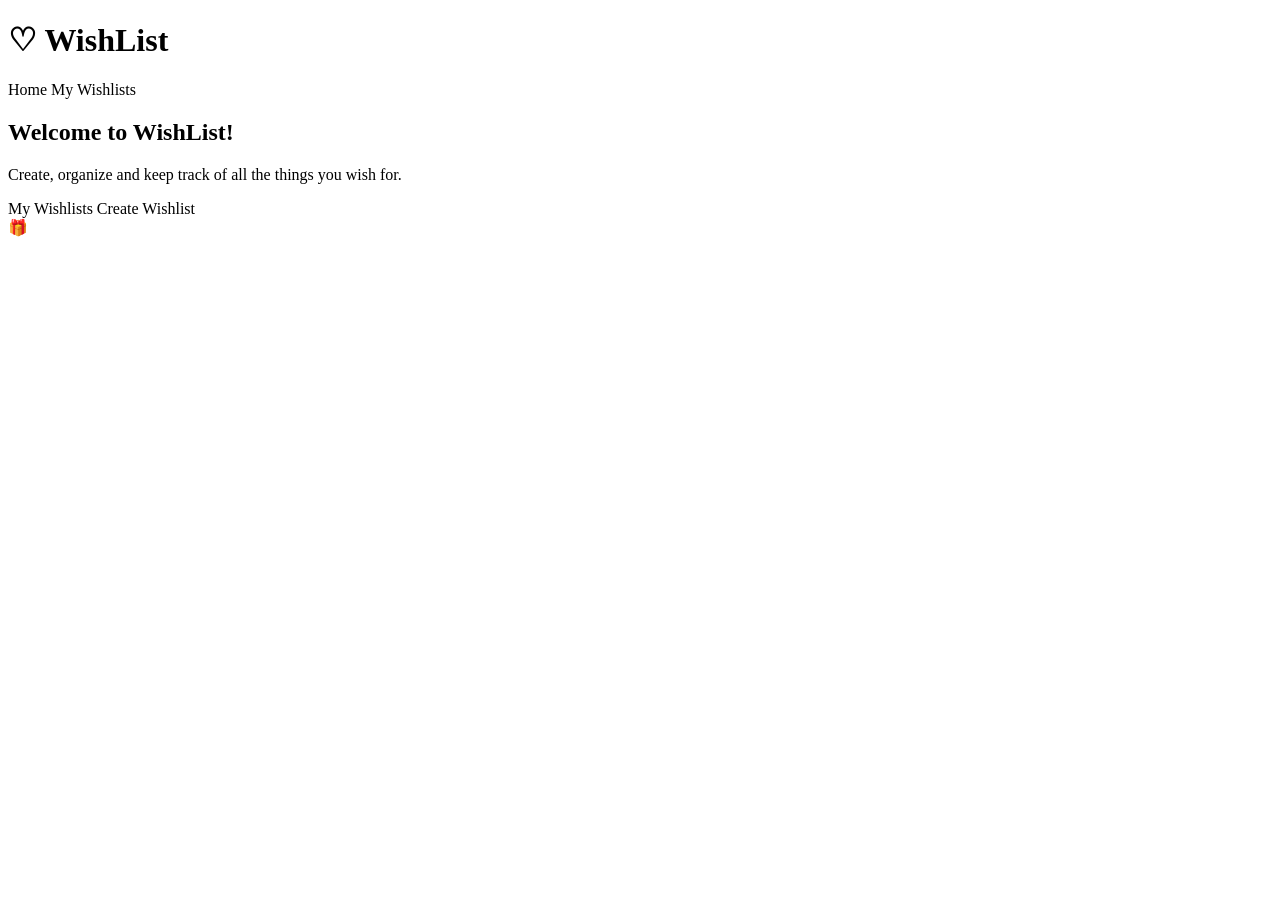
<file: src/main/resources/templates/index.html>
<!DOCTYPE html>
<html lang="en" xmlns:th="http://www.thymeleaf.org">
<head>
  <meta charset="UTF-8">
  <meta name="viewport" content="width=device-width, initial-scale=1.0">
  <title>WishList-Home</title>
  <link rel="stylesheet" th:href="@{/index.css}">
</head>
<body>

<header>
  <h1>♡ WishList</h1>

  <nav>
    <a th:href="@{/}">Home</a>
    <a th:href="@{/index}">My Wishlists</a>
  </nav>
</header>

<main>

  <div class="welcome">

    <div class="welcome-text">
      <h2>Welcome to WishList!</h2>

      <p>
        Create, organize and keep track of all
        the things you wish for.
      </p>

      <a th:href="@{/index}" class="button">
        My Wishlists
      </a>

      <a th:href="@{/create}" class="button">
        Create Wishlist
      </a>
    </div>

    <div class="welcome-image">
      🎁
    </div>

  </div>

</main>

</body>
</html>
</file>
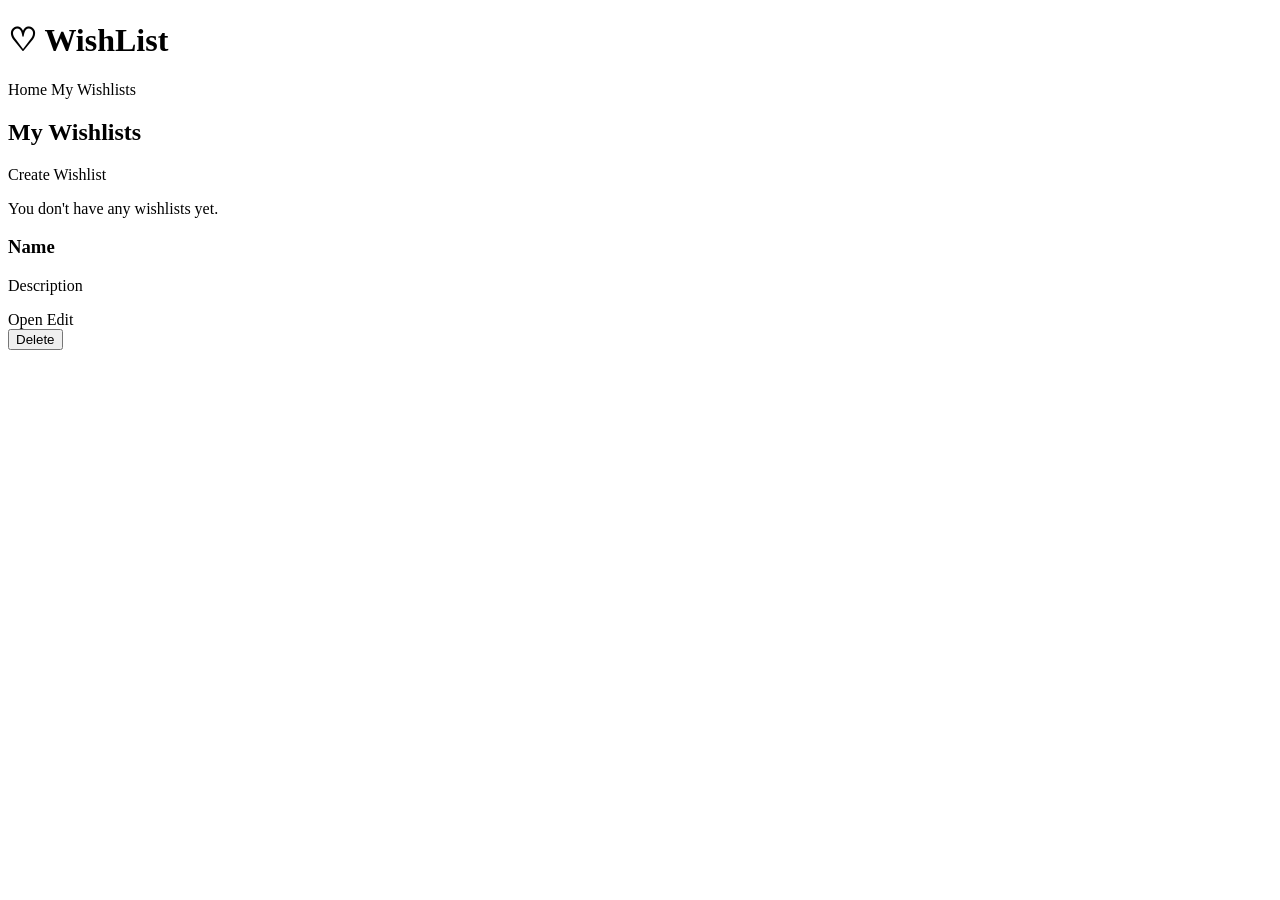
<file: src/main/resources/templates/allWishlists.html>
<!DOCTYPE html>
<html lang="en" xmlns:th="http://www.thymeleaf.org">
<head>
    <meta charset="UTF-8">
    <meta name="viewport" content="width=device-width, initial-scale=1.0">
    <title>WishList-My Wishlists</title>
    <link rel="stylesheet" th:href="@{/index.css}">
    <link rel="stylesheet" th:href="@{/allWishlists.css}">
</head>
<body>

<header>
    <h1>♡ WishList</h1>

    <nav>
        <a th:href="@{/}">Home</a>
        <a th:href="@{/index}">My Wishlists</a>
    </nav>
</header>

<main>

    <div class="page-title">
        <h2>My Wishlists</h2>
        <a th:href="@{/create}" class="button">Create Wishlist</a>
    </div>

    <p th:if="${#lists.isEmpty(wishLists)}" class="empty-text">
        You don't have any wishlists yet.
    </p>

    <div class="card-grid">
        <div class="card" th:each="list : ${wishLists}">
            <h3 th:text="${list.wishList_name}">Name</h3>
            <p th:text="${list.wishList_description}">Description</p>

            <div class="card-actions">
             <div class="main-actions">
                <a th:href="@{/wishlist/{id}(id=${list.wishList_id})}" class="button">Open</a>
                <a th:href="@{/wishlist/edit/{id}(id=${list.wishList_id})}" class="button button-light">Edit</a>
                </div>

                <form th:action="@{/wishlist/delete/{id}(id=${list.wishList_id})}" method="post"
                      class="delete-form">
                    <button type="submit" class="button-delete">Delete</button>
                </form>

        </div>
    </div>
</div>
</main>

</body>
</html>
</file>
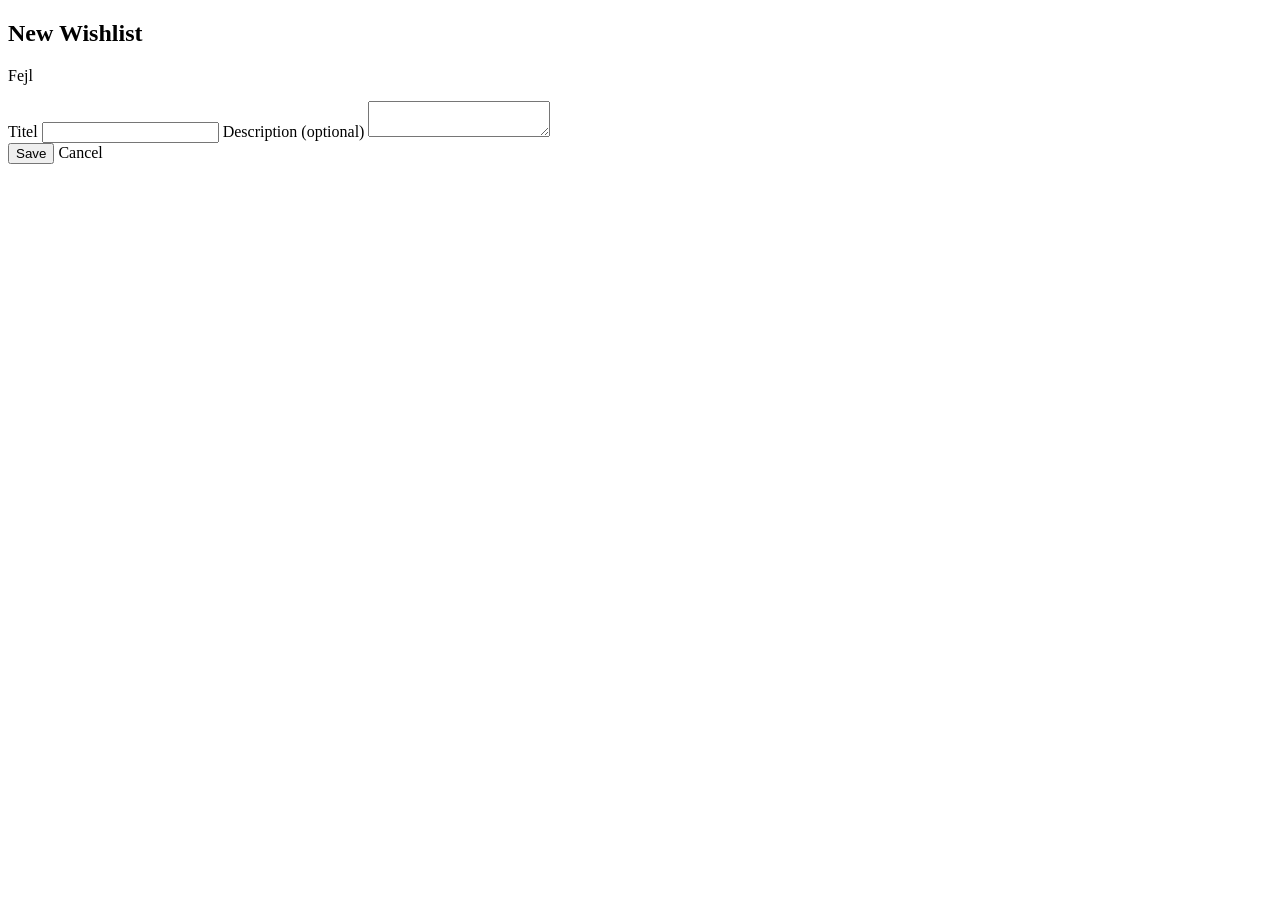
<file: src/main/resources/templates/createWishList.html>
<!DOCTYPE html>
<html lang="da" xmlns:th="http://www.thymeleaf.org">
<head>
    <meta charset="UTF-8">
    <meta name="viewport" content="width=device-width, initial-scale=1.0">
    <title>Create Wishlist</title>
    <link rel="stylesheet" th:href="@{/create.css}">
</head>
<body>

<main class="create-page">
    <h2>New Wishlist</h2>

    <form class="form-card" th:action="@{/create/add}" method="post">
        <p class="error" th:if="${error}" th:text="${error}">Fejl</p>

        <label for="title">Titel</label>
        <input type="text" id="title" name="title" maxlength="100" th:value="${title}" required>

        <label for="description">Description (optional)</label>
        <textarea id="description" name="description" maxlength="1000" th:text="${description}"></textarea>

        <div class="form-buttons">
            <button type="submit" class="btn-save">Save</button>
            <a th:href="@{/}" class="btn-cancel">Cancel</a>
        </div>
    </form>
</main>

</body>
</html>
</file>
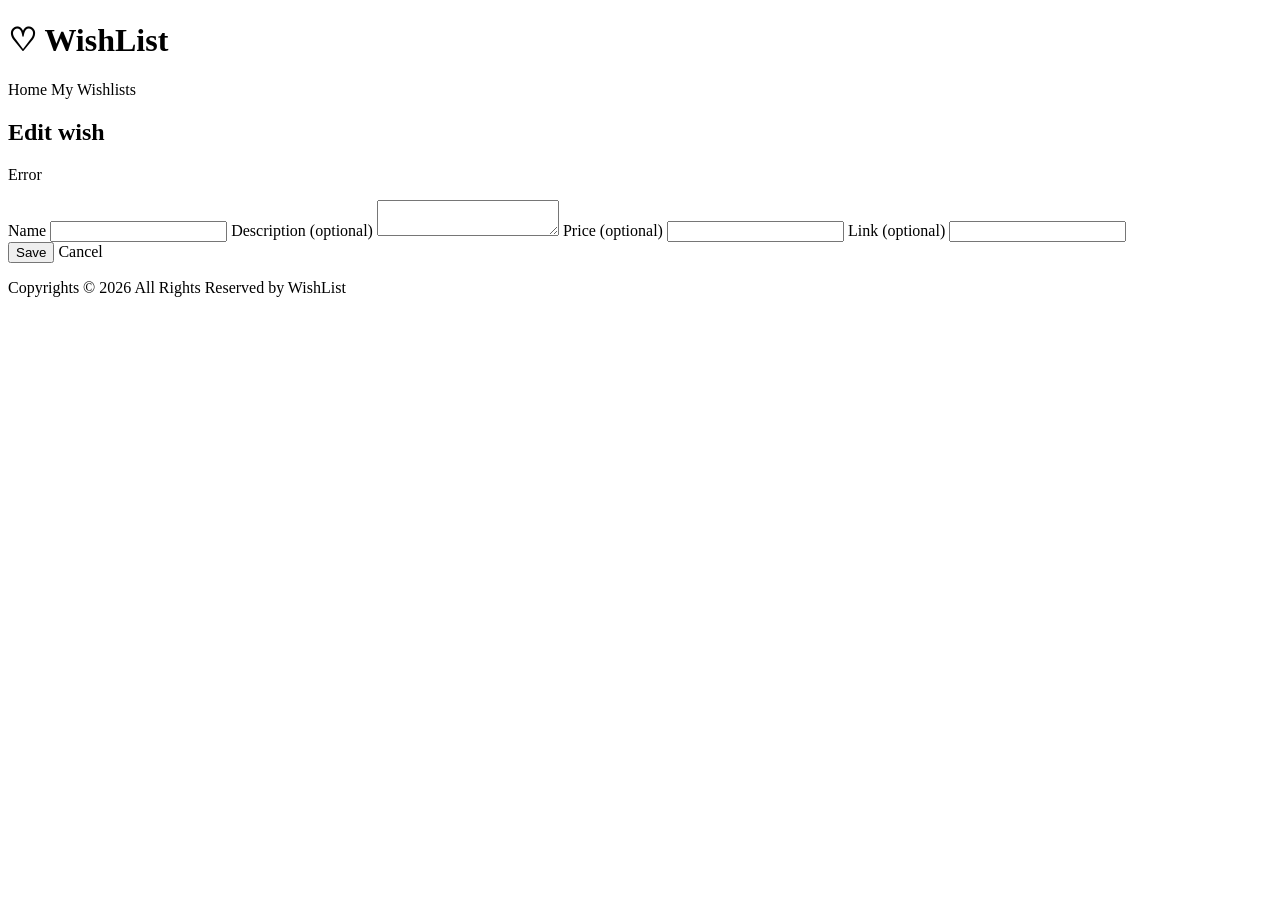
<file: src/main/resources/templates/edit-wish.html>
<!DOCTYPE html>
<html lang="en" xmlns:th="http://www.thymeleaf.org">
<head>
  <meta charset="UTF-8">
  <meta name="viewport" content="width=device-width, initial-scale=1.0">
  <title>Edit wish</title>
  <link rel="stylesheet" th:href="@{/create.css}">
  <link rel="stylesheet" th:href="@{/index.css}">
</head>
<body>
<header>
  <h1> ♡ WishList</h1>
  <nav>
    <a th:href="@{/}">Home</a>
    <a th:href="@{/index}">My Wishlists</a>
  </nav>
</header>

<main class="create-page">
  <h2>Edit wish</h2>

  <p class="error" th:if="${error}" th:text="${error}">Error</p>

  <form class="form-card" th:action="@{/wish/edit/{id}(id=${wish.wish_id})}" th:object="${wish}" method="post">
    <input type="hidden" th:field="*{wishlist_id}">

    <label for="wish_name">Name</label>
    <input type="text" id="wish_name" th:field="*{wish_name}" required>

    <label for="wish_description">Description (optional)</label>
    <textarea id="wish_description" th:field="*{wish_description}"></textarea>

    <label for="price">Price (optional)</label>
    <input type="number" id="price" step="0.01" min="0" th:field="*{price}">

    <label for="link">Link (optional)</label>
    <input type="text" id="link" th:field="*{link}">

    <div class="form-buttons">
      <button type="submit" class="btn-save">Save</button>
      <a th:href="@{/wishlist/{id}(id=${wish.wishlist_id})}" class="btn-cancel">Cancel</a>
    </div>
  </form>
</main>

<footer>
  <div class="container">
    <div class="footer-inner">
      <p>Copyrights &copy; 2026 All Rights Reserved by WishList</p>
    </div>
  </div>
</footer>

</body>
</html>
</file>
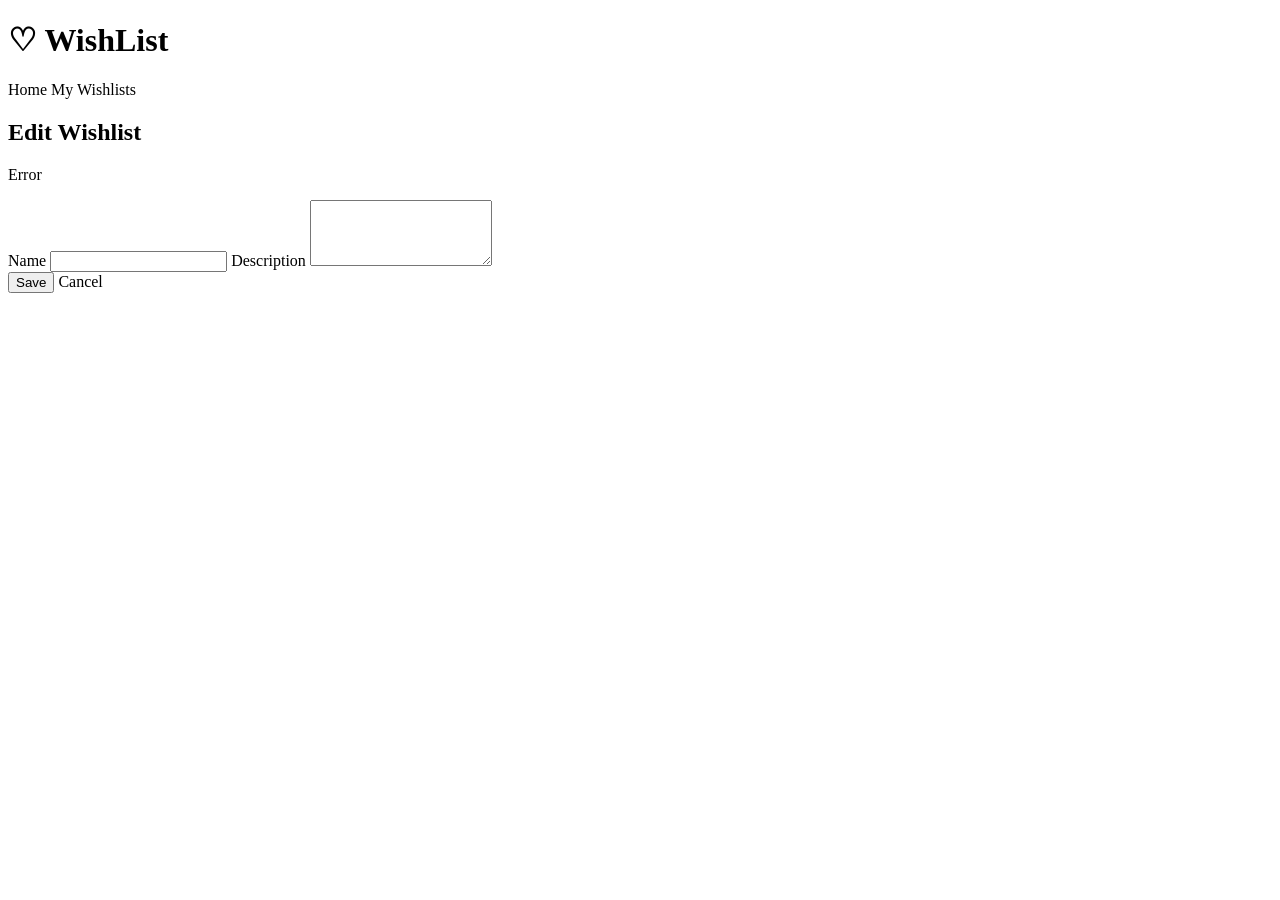
<file: src/main/resources/templates/edit-wishlist.html>
<!DOCTYPE html>
<html lang="en" xmlns:th="http://www.thymeleaf.org">
<head>
  <meta charset="UTF-8">
  <meta name="viewport" content="width=device-width, initial-scale=1.0">
  <title>WishList-Edit Wishlist</title>
  <link rel="stylesheet" th:href="@{/index.css}">
  <link rel="stylesheet" th:href="@{/allWishlists.css}">
</head>
<body>

<header>
  <h1>♡ WishList</h1>

  <nav>
    <a th:href="@{/}">Home</a>
    <a th:href="@{/index}">My Wishlists</a>
  </nav>
</header>

<main>

  <div class="form-card">
    <h2>Edit Wishlist</h2>

    <p class="error" th:if="${error}" th:text="${error}">Error</p>

    <form th:action="@{/wishlist/edit/{id}(id=${wishList.wishList_id})}" method="post">

      <label for="name">Name</label>
      <input type="text" id="name" name="wishList_name"
             th:value="${wishList.wishList_name}" required>

      <label for="description">Description</label>
      <textarea id="description" name="wishList_description" rows="4"
                th:text="${wishList.wishList_description}"></textarea>

      <div class="form-actions">
        <button type="submit" class="button">Save</button>
        <a th:href="@{/wishlist/{id}(id=${wishList.wishList_id})}" class="button button-light">Cancel</a>
      </div>

    </form>
  </div>

</main>

</body>
</html>
</file>
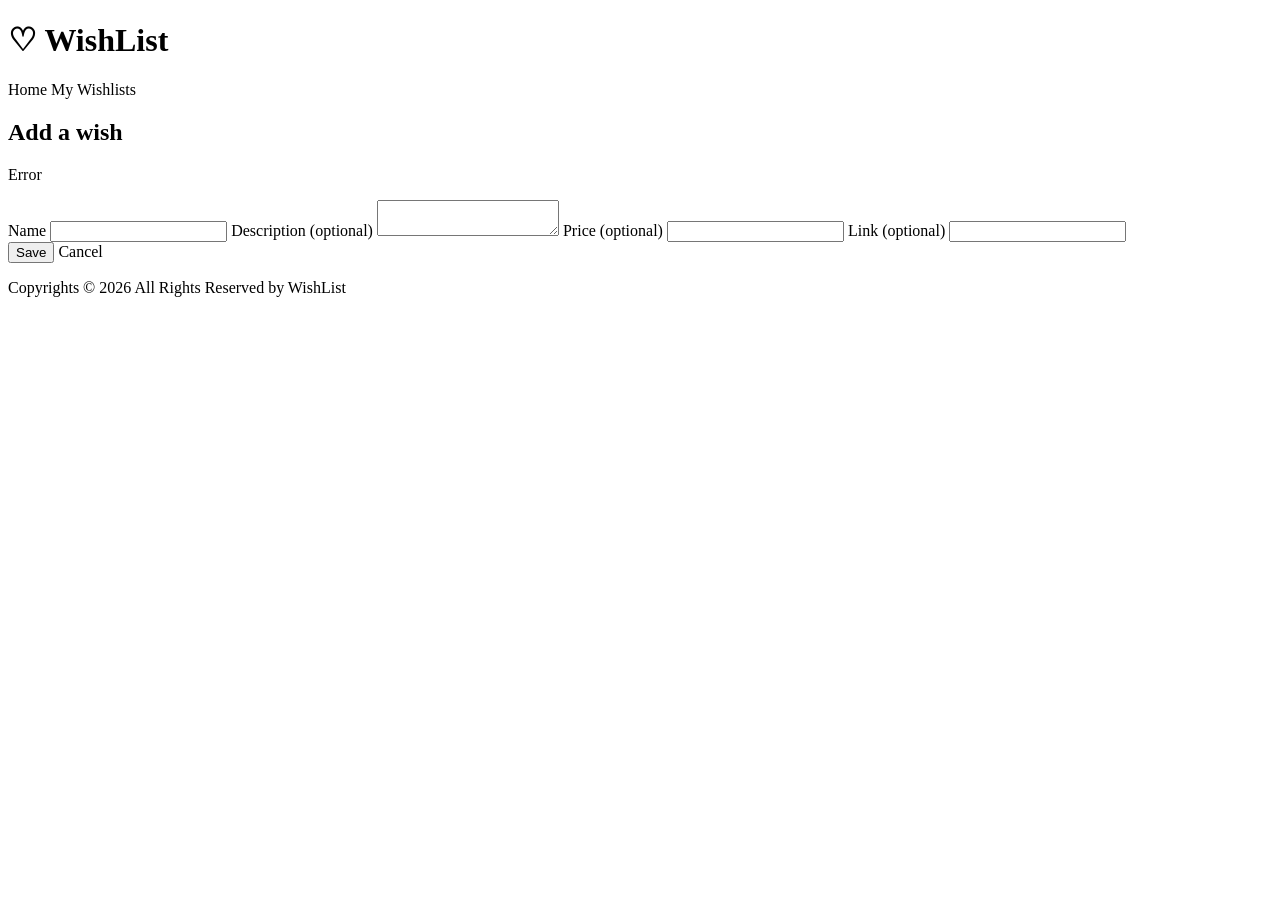
<file: src/main/resources/templates/wish-form.html>
<!DOCTYPE html>
<html lang="en" xmlns:th="http://www.thymeleaf.org">
<head>
    <meta charset="UTF-8">
    <meta name="viewport" content="width=device-width, initial-scale=1.0">
    <title>Add wish</title>
    <link rel="stylesheet" th:href="@{/create.css}">
    <link rel="stylesheet" th:href="@{/index.css}">
</head>
<body>
<header>
    <h1> ♡ WishList</h1>
    <nav>
        <a th:href="@{/}">Home</a>
        <a th:href="@{/index}">My Wishlists</a>
    </nav>
</header>

<main class="create-page">
    <h2>Add a wish</h2>

    <p class="error" th:if="${error}" th:text="${error}">Error</p>

    <form class="form-card" th:action="@{/wishlist/{id}/wishes(id=${wishList.wishList_id})}" th:object="${wish}" method="post">
        <label for="wish_name">Name</label>
        <input type="text" id="wish_name" th:field="*{wish_name}" required>

        <label for="wish_description">Description (optional)</label>
        <textarea id="wish_description" th:field="*{wish_description}"></textarea>

        <label for="price">Price (optional)</label>
        <input type="number" id="price" step="0.01" min="0" th:field="*{price}">

        <label for="link">Link (optional)</label>
        <input type="text" id="link" th:field="*{link}">

        <div class="form-buttons">
            <button type="submit" class="btn-save">Save</button>
            <a th:href="@{/wishlist/{id}(id=${wishList.wishList_id})}" class="btn-cancel">Cancel</a>
        </div>
    </form>
</main>

<footer>
    <div class="container">
        <div class="footer-inner">
            <p>Copyrights &copy; 2026 All Rights Reserved by WishList</p>
        </div>
    </div>
</footer>

</body>
</html>
</file>
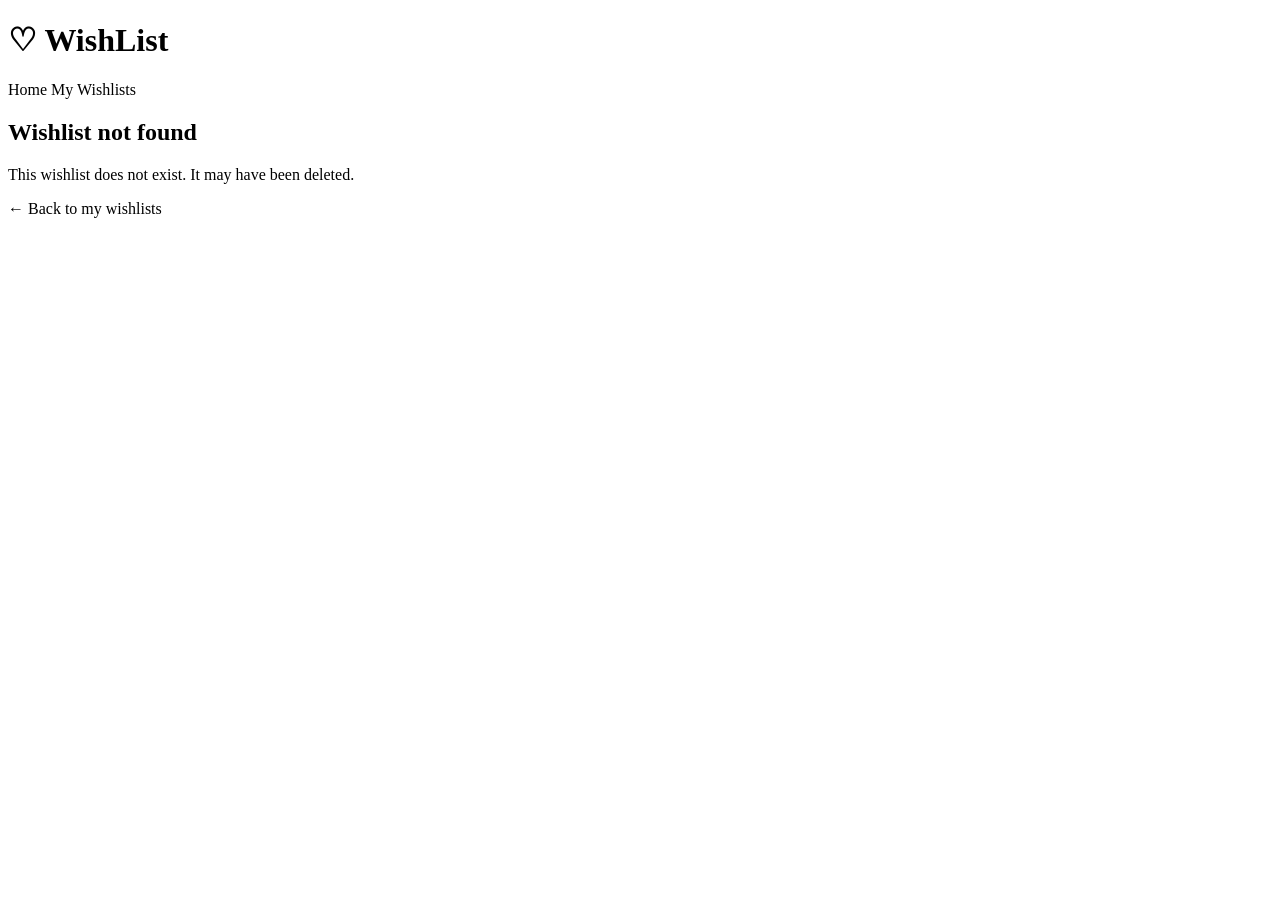
<file: src/main/resources/templates/wishlist-not-found.html>
<!DOCTYPE html>
<html lang="en" xmlns:th="http://www.thymeleaf.org">
<head>
    <meta charset="UTF-8">
    <meta name="viewport" content="width=device-width, initial-scale=1.0">
    <title>Wishlist not found</title>
    <link rel="stylesheet" th:href="@{/index.css}">
    <link rel="stylesheet" th:href="@{/wishlist.css}">
</head>
<body>
<header>
    <h1> ♡ WishList</h1>
    <nav>
        <a th:href="@{/}">Home</a>
        <a th:href="@{/index}">My Wishlists</a>
    </nav>
</header>

<main class="wishlist-page">
    <h2>Wishlist not found</h2>
    <p class="wish-box empty">This wishlist does not exist. It may have been deleted.</p>
    <a class="btn-cancel back" th:href="@{/index}">← Back to my wishlists</a>
</main>

</body>
</html>
</file>
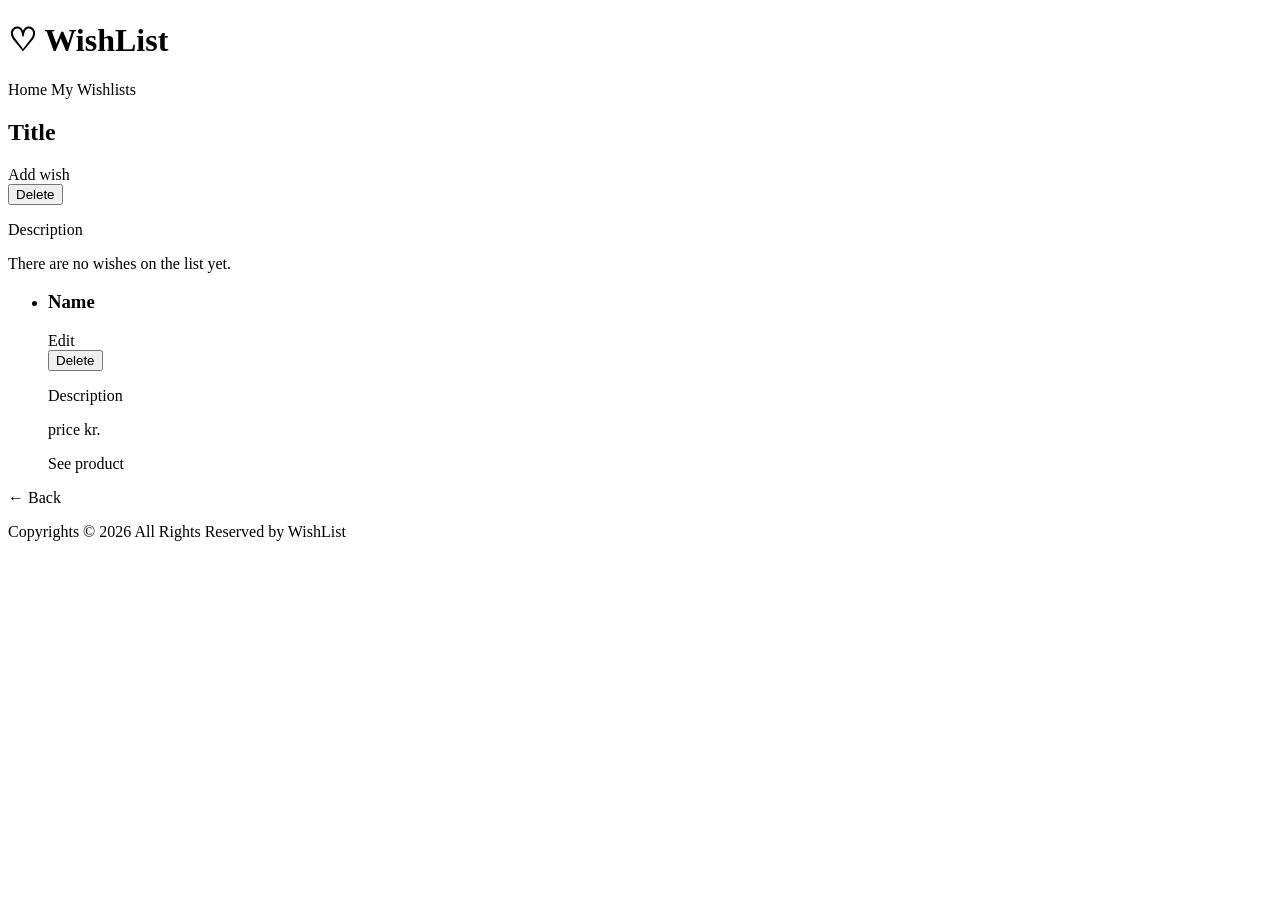
<file: src/main/resources/templates/wishlist.html>
<!DOCTYPE html>
<html lang="en" xmlns:th="http://www.thymeleaf.org">
<head>
    <meta charset="UTF-8">
    <meta name="viewport" content="width=device-width, initial-scale=1.0">
    <title>wishlist</title>
    <link rel="stylesheet" th:href="@{/index.css}">
    <link rel="stylesheet" th:href="@{/wishlist.css}">
</head>
<body>
<header>
    <h1> ♡ WishList</h1>
    <nav>
        <a th:href="@{/}">Home</a>
        <a th:href="@{/index}">My Wishlists</a>
    </nav>
</header>

<main class="wishlist-page">

    <div class="wishlist-head">
        <h2 th:text="${wishList.wishList_name}"> Title</h2>
        <div class="buttons">
            <a class="btn-save" th:href="@{/wishlist/{id}/wish/new(id=${wishList.wishList_id})}">Add wish</a>
            <form th:action="@{/wishlist/delete/{id}(id=${wishList.wishList_id})}" method="post">
                <button class="btn-cancel" type="submit">Delete</button>
            </form>
        </div>
    </div>

    <p th:text="${wishList.wishList_description}"> Description</p>

    <p class="wish-box empty" th:if="${#lists.isEmpty(wishList.wishes)}">There are no wishes on the list yet.</p>

    <ul class="wish-list" th:unless="${#lists.isEmpty(wishList.wishes)}">
        <li class="wish-box" th:each="wish : ${wishList.wishes}">
            <div class="wish-head">
                <h3 th:text="${wish.wish_name}"> Name </h3>
                <div class="buttons">
                    <a class="btn-save" th:href="@{/wish/edit/{wish_id}(wish_id=${wish.wish_id})}">Edit</a>
                    <form th:action="@{/wish/delete/{wish_id}(wish_id=${wish.wish_id})}" method="post">
                        <input type="hidden" name="wishlistId" th:value="${wishList.wishList_id}">
                        <button class="btn-cancel" type="submit">Delete</button>
                    </form>
                </div>
            </div>
            <p th:text="${wish.wish_description}"> Description</p>
            <p th:if="${wish.price != null}" th:text="'Price: ' + ${#numbers.formatDecimal(wish.price, 1, 2)} + ' kr.'"> price kr. </p>
            <p th:if="${wish.link != null and !wish.link.isBlank()}">
                <a th:href="${wish.link}">See product</a>

            </p>
        </li>
    </ul>

    <a class="btn-cancel back" th:href="@{/index}">← Back</a>
</main>

<footer>
    <div class="container">
        <div class="footer-inner">
            <p>Copyrights &copy; 2026 All Rights Reserved by WishList</p>
        </div>
    </div>
</footer>

</body>
</html>
</file>
